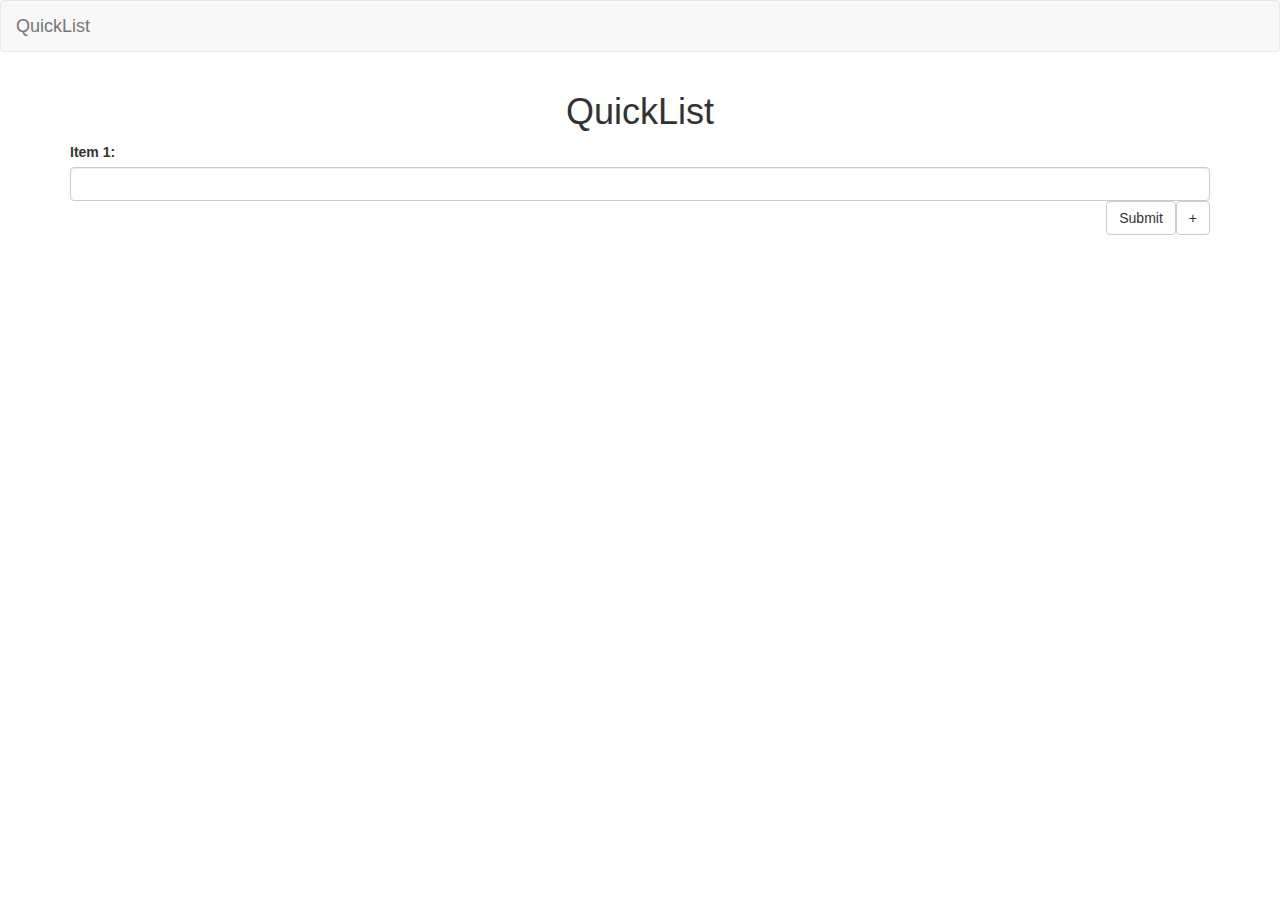
<file: enterList.html>
<html>
    <head>
	<link rel="stylesheet" href="./css/style.css" />
	<link rel="stylesheet" href="./css/bootstrap.min.css" />
	<meta charset="utf-8">
	<meta name="viewport" content="width=device-width, initial-scale=1">
	<link rel="stylesheet" href="http://maxcdn.bootstrapcdn.com/bootstrap/3.3.5/css/bootstrap.min.css">
	<script src="https://ajax.googleapis.com/ajax/libs/jquery/1.11.3/jquery.min.js"></script>
	<script src="http://maxcdn.bootstrapcdn.com/bootstrap/3.3.5/js/bootstrap.min.js"></script>
	<script src="js/addInput.js" language="Javascript" type="text/javascript"></script> <!-- adding another item to the list -->
	<script src="https://code.jquery.com/jquery-1.10.2.js"></script>
	<script type="text/javascript" src="list.js"></script>
	</head>

    <body>
	<nav class="navbar navbar-default">	
  <div class="container-fluid">
    <div class="navbar-header">
      <a class="navbar-brand" href="#">QuickList</a>
    </div>
  </div>
</nav>
	<div class="container">
	    <header>
		<h1 id="title" style="text-align: center">QuickList</h1>
	    </header>
	<form role="form" method="post" action="">
		<div id="form-group">
			<label for="item" >Item 1:</label>
			<input type="text" class="form-control" id="item" name="myInputs[]">
		</div>
		  <input type="button" style="float: right" class="btn btn-default" value="+" onClick="addInput('form-group');">
		  <!-- <br/><br/> -->
		  <button class="btn btn-default" style="float: right" id="get" >Submit</button>
		<script>
		$('#get').click(function(e){
			e.preventDefault();
			var a='';
			$('input[type=text]').each(function(){
				a+=this.value +", ";
			});
			console.log(a);
			var array = a.split(',');
			// var sectionLists = {}
			console.log("{0}", ImSoDone(array, ""));
			ImSoDone(array, "");
		});
		</script>
		  
	</form>	
    </body>
</html>
</file>
<file: css/style.css>
#navbar-header {
    text-align: center;
   }
</file>
